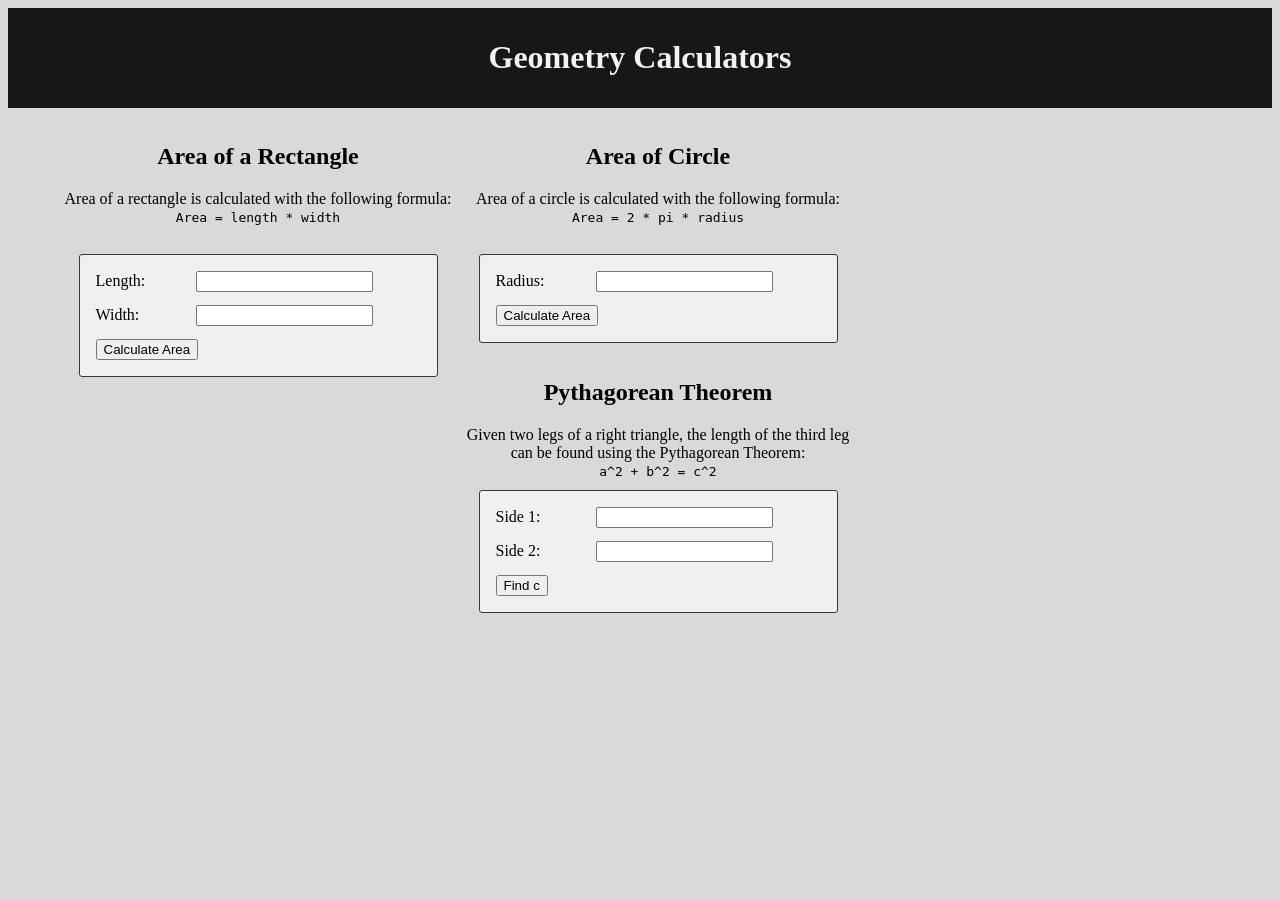
<file: src/main/webapp/index.html>
<!DOCTYPE html>
<html>
    <head>
        <title>Area Calculator</title>
        <meta http-equiv="Content-Type" content="text/html; charset=UTF-8">
    </head>
    <body>
      <!DOCTYPE html>
<!--
This webpage allows the user to input the length and width of a rectangle
so that the area of the rectangle can be calculated.
-->

       
        <!--<meta charset="UTF-8">
        <meta name="viewport" content="width=device-width, initial-scale=1.0">-->
        <link href="style.css" rel="stylesheet" type="text/css"/>
   
   
         <div id="head">
            <h1>Geometry Calculators</h1>
            </div>
    <div id="wrapper">
       
        <div class="block">
            <h2>Area of a Rectangle</h2>
            <p>Area of a rectangle is calculated with the following formula:<br>
                <code>Area = length * width</code> 
            </p>
            <form name="rectange" method="POST" action="RectangleCalculator">
                <div class="inputarea">
                    <label for="length">Length:</label><input type="text" id="length" name="length" /><br>
                </div>
                <div class="inputarea">
                    <label for="width">Width:</label><input type="text" id="width" name="width" /><br>
                </div>
                <input type="submit" name="sumbitRect" value="Calculate Area"/>
            </form>
                  
            
        </div>
        
        <div class="block">
            <h2>Area of Circle</h2>
            <p>Area of a circle is calculated with the following formula: <br>
                <code>Area = 2 * pi * radius</code>
            </p>
            <form name="circle" method="POST" action="CircleCalculator">
                <div class="inputarea">
                    <label for="radius">Radius:</label><input type="text" id="radius" name="radius" /><br>
                </div>
                    <input type="submit" id="sumbitCirc" value="Calculate Area"/>
            </form>
        </div> 
        
        <div class="block">
            <h2>Pythagorean Theorem</h2>
            <p>Given two legs of a right triangle, the length of the third leg can 
                be found using the Pythagorean Theorem:<br>
                <code>a^2 + b^2 = c^2</code>
            </p>
            <form name="triangle" method="POST" action="TriangleCalculator">
                <div class="inputarea">
                    <label for="side1">Side 1:</label><input type="text" id="side1" name="side1" /><br>
                </div>
                <div class="inputarea">
                    <label for="side2">Side 2:</label><input type="text" id="side2" name="side2" /><br>
                </div>
                <input type="submit" id="sumbitTriangle" value="Find c"/>
            </form>
        </div>
    </div>
    </body>
    
</html>
<!--        <h1>Area of a Rectangle</h1>
        <image src ="http://images.tutorvista.com/cms/images/102/area-of-rectangle.png">
  
  <form id="rectangleForm" method="post">
<h1>Calculate the area of a rectangle:</h1>
<div>
    <label for="width">Width</label> 
    <input type="text" name="width" id="width" value="" />
</div>
<div>
    <label for="length">Length</label>
    <input type="text" name="length" id="length" value=""/>
</div>
<div>
    <label for="area">Area</label>
    <input type="text" name="area" id="rectarea" value="" />
</div>
<div>
    <input type="submit" value="Calculate" id="submit" />
</div>

  </form>
    </body>
</html> -->
</file>
<file: src/main/webapp/style.css>
/* 
    Created on : Sep 12, 2016, 12:39:12 PM
    Author     : Gladwin
*/

body { background-color: #dad8d8; }
#head { 
    background-color: #181717; 
    color: #f2f2f2; 
    padding: 10px 10px 10px 10px; 
    margin: 0 0 0 0;
    text-align: center;
}
#wrapper { padding: 15px 50px 15px 50px; text-align: center; }

.block {
    float: left;
    width: 400px;
    text-align: center;
}

.result, form {
    width: 325px;
    padding: 1em 1em 1em 1em;
    margin: 1em 1em 1em 1em;
    margin-left: auto;
    margin-right: auto;
    border: #383838 1px solid;
    border-radius: 3px;
}

.result {
    text-align: center;
    font-size: 125%;
    background-color: #db5d52;
}

.block p { height: 3em; }

/* Form Formatting */
form { 
    text-align: left;
    background-color: #f0f0f0;
}

/* This code makes labels and input display in a grid */
label { width: 100px; display: inline-block; margin-bottom: 10px; }
input { display: inline-block; }
.inputarea { padding: 0 0 5px 0; }
</file>
